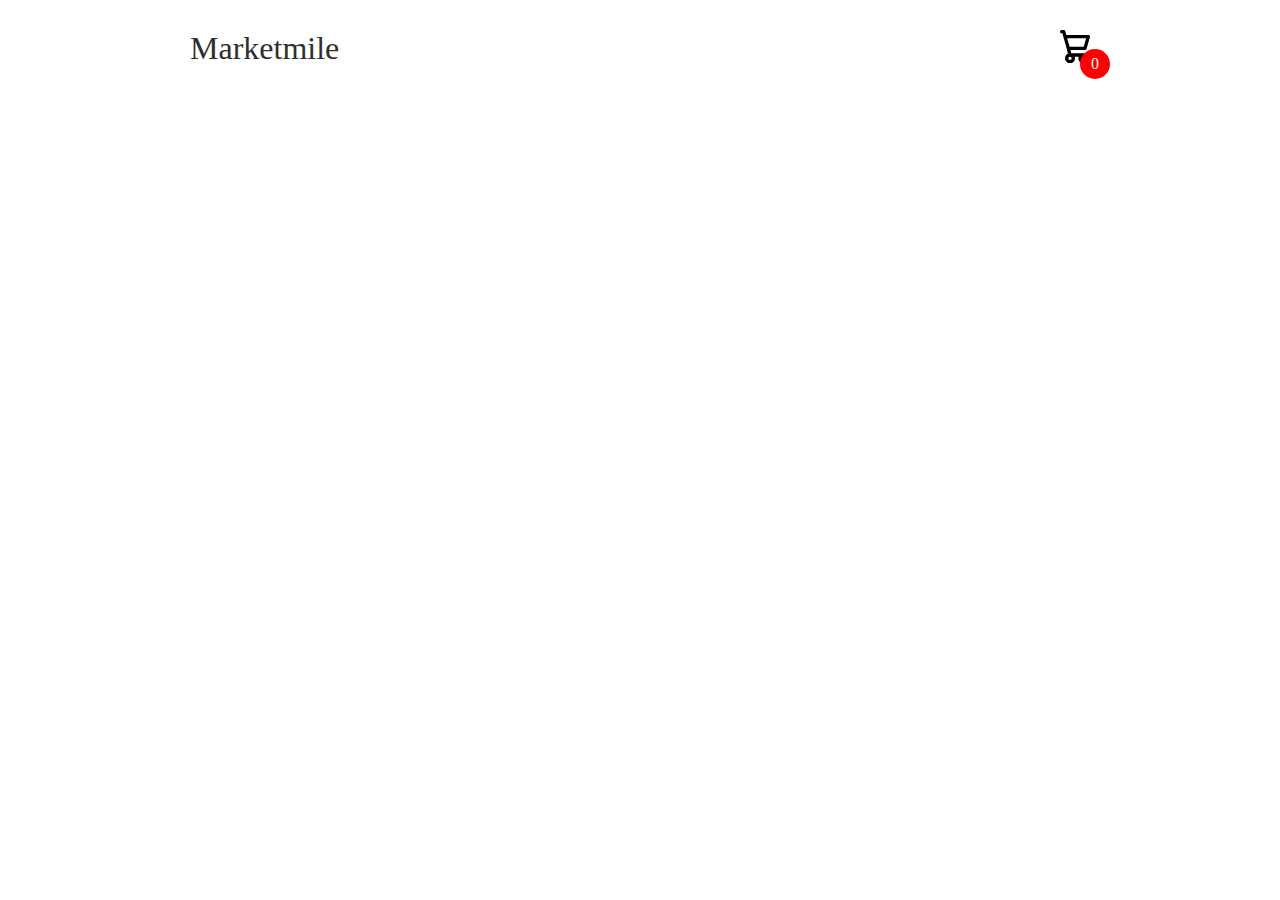
<file: template.html>
<!DOCTYPE html>
<html lang="en">
<head>
    <link rel="icon" type="vite.svg"  />
    <meta charset="UTF-8">
    <meta name="viewport" content="width=device-width, initial-scale=1.0">
    <title>Marketmile</title>
    <link rel="stylesheet" href="style.css">
</head>
<body class="">
    <div class="container">
        <header>
            <div class="title">
                <a href="/">Marketmile</a>
            </div>
            <div class="icon-cart">
                <svg aria-hidden="true" xmlns="http://www.w3.org/2000/svg" fill="none" viewBox="0 0 18 20">
                    <path stroke="currentColor" stroke-linecap="round" stroke-linejoin="round" stroke-width="2" d="M6 15a2 2 0 1 0 0 4 2 2 0 0 0 0-4Zm0 0h8m-8 0-1-4m9 4a2 2 0 1 0 0 4 2 2 0 0 0 0-4Zm-9-4h10l2-7H3m2 7L3 4m0 0-.792-3H1"/>
                </svg>
                <span>0</span>
            </div>
        </header>
        <div id="contentTab">
        </div>
    </div>

    <div class="cartTab">
        <h1>Carrito</h1>
        <div class="listCart">
        </div>
        <div class="btn">
            <button class="close">Seguir comprando</button>
            <button class="checkOut">Ir a pagar</button>
        </div>
    </div>
    <script src="cart.js" type="module"></script>
</body>
</html>
</file>
<file: style.css>
body{
    margin: 0;
    font-family: Poppins;
    background-image: url('https://imgs.search.brave.com/ckPRbAsxOM19LC_D-VSRnfUEfggSfDqhmrsCQnh5o0k/rs:fit:860:0:0/g:ce/aHR0cHM6Ly9pbWFn/ZXMudW5zcGxhc2gu/Y29tL3Bob3RvLTE1/OTQ3MzQ0MTU1Nzgt/MDBmYzk1NDA5Mjli/P3E9ODAmdz0xMDAw/JmF1dG89Zm9ybWF0/JmZpdD1jcm9wJml4/bGliPXJiLTQuMC4z/Jml4aWQ9TTN3eE1q/QTNmREI4TUh4elpX/RnlZMmg4T0h4OGNI/SnZaSFZqZENVeU1H/SmhZMnRuY205MWJt/UjhaVzU4TUh4OE1I/eDhmREE9'); /* Ruta de la imagen de fondo */
    background-size: cover; /* Ajusta la imagen para cubrir todo el fondo */
    background-repeat: no-repeat}
svg{
    width: 30px;
}

a{
    text-decoration: none;
    color: #2F2F2F;
}
button{
    cursor: pointer;
}
.container{
    width: 900px;
    margin: auto;
    max-width: 90vw;
    text-align: center;
    padding-top: 10px;
    transition: 0.5s;
}
header{
    display: flex;
    justify-content: space-between;
    align-items: center;
    padding: 20px 0;
}
.icon-cart{
    position: relative;
}
.icon-cart span{
    position: absolute;
    background-color: red;
    width: 30px;
    height: 30px;
    display: flex;
    justify-content: center;
    align-items: center;
    border-radius: 50%;
    color: #fff;
    top: 50%;
    right: -20px;
}
.title{
    font-size: xx-large;
}

.cartTab{
    width: 400px;
    max-width: 100%;
    background-color: #353432;
    color: #eee;
    position: fixed;
    top: 0;
    right: 0px;
    bottom: 0;
    display: grid;
    grid-template-rows: 70px 1fr 70px;
}
.cartTab h1{
    padding: 20px;
    margin: 0;
    font-weight: 300;
}
.cartTab .btn{
    display: grid;
    grid-template-columns: repeat(2, 1fr);
}
.cartTab button{
    background-color: #E8BC0E;
    border: none;
    font-family: Poppins;
    font-weight: 500;
    cursor: pointer;
}
.cartTab .close{
    background-color: #eee;
}
.listCart{
    overflow: auto;
}
.listCart::-webkit-scrollbar{
    width: 0;
}
/*  */
.cartTab{
    right: -400px;
    transition: 0.5s;
}
body.activeTabCart .cartTab{
    right: 0;
}
body.activeTabCart .container{
    transform: translateX(-250px);
}
/*  */

.listProduct .item img{
    width: 90%;
    filter: drop-shadow(0 10px 20px #0009);
}
.listProduct{
    display: grid;
    grid-template-columns: repeat(4, 1fr);
    gap: 20px;
}
.listProduct .item{
    background-color: #EEEEE6;
    padding: 20px;
    border-radius: 20px;
}
.listProduct .item h2{
    font-weight: 500;
    font-size: large;
}
.listProduct .item .price{
    letter-spacing: 7px;
    font-size: small;
}
.listProduct .item button{
    background-color: #353432;
    color: #eee;
    border: none;
    padding: 5px 10px;
    margin-top: 10px;
    border-radius: 20px;
}
/*  */

.listCart .item img{
    width: 100%;
}
.listCart .item{
    display: grid;
    grid-template-columns: 70px 150px 50px 1fr;
    gap: 10px;
    text-align: center;
    align-items: center;
}
.listCart .quantity span{
    display: inline-block;
    width: 25px;
    height: 25px;
    background-color: #eee;
    border-radius: 50%;
    color: #555;
    cursor: pointer;
}
.listCart .quantity span:nth-child(2){
    background-color: transparent;
    color: #eee;
    cursor: auto;
}
.listCart .quantity{
    display: flex;
}
.listCart .item:nth-child(even){
    background-color: #eee1;
}
/*  */

/* detail page */

.detail{
    display: grid;
    grid-template-columns: repeat(2, 1fr);
    gap: 50px;
    text-align: left;
}
.detail .image img{
    width: 100%;
}
.detail .image{
    position: relative;
}
.detail .image::before{
    position: absolute;
    width: 300px;
    height: 300px;
    content: '';
    background-color: #94817733;
    z-index: -1;
    border-radius: 190px 100px 170px 180px;
    left: calc(50% - 150px);
    top: 50px;

}
.detail .name{
    font-size: xxx-large;
    padding: 40px 0 0 0;
    margin: 0 0 10px 0;
}
.detail .price{
    font-weight: bold;
    font-size: x-large;
    letter-spacing: 7px;
    margin-bottom: 20px;
}
.detail .buttons{
    display: flex;
    gap: 20px;
    margin-bottom: 20px;
}
.detail .buttons button{
    background-color: #eee;
    border: none;
    padding: 15px 20px;
    border-radius: 20px;
    font-family: Poppins;
    font-size: large;
}
.detail .buttons svg{
    width: 15px;
}
.detail .buttons span{
    background-color: #555454;
    width: 30px;
    height: 30px;
    display: flex;
    justify-content: center;
    align-items: center;
    border-radius: 50%;
    margin-left: 20px;
}
.detail .buttons button:nth-child(2){
    background-color: #2F2F2F;
    display: flex;
    justify-content: center;
    align-items: center;
    color: #eee;
    box-shadow: 0 10px 20px #2F2F2F77;
}
.detail .description{
    font-weight: 300;
}

/*  */

@media only screen and (max-width: 992px) {
    .listProduct{
        grid-template-columns: repeat(3, 1fr);
    }
    .detail{
        grid-template-columns:  40% 1fr;
    }
}


/* mobile */
@media only screen and (max-width: 767px) {
    .listProduct{
        grid-template-columns: repeat(2, 1fr);
    }
    .detail{
        text-align: center;
        grid-template-columns: 1fr;
    }
    .detail .image img{
        width: unset;
        height: 40vh;
    } 
    .detail .name{
        font-size: x-large;
        margin: 0;

    }
    .detail .buttons button{
        font-size: small;
    }
    .detail .buttons{
        justify-content: center;
    }
}
</file>
